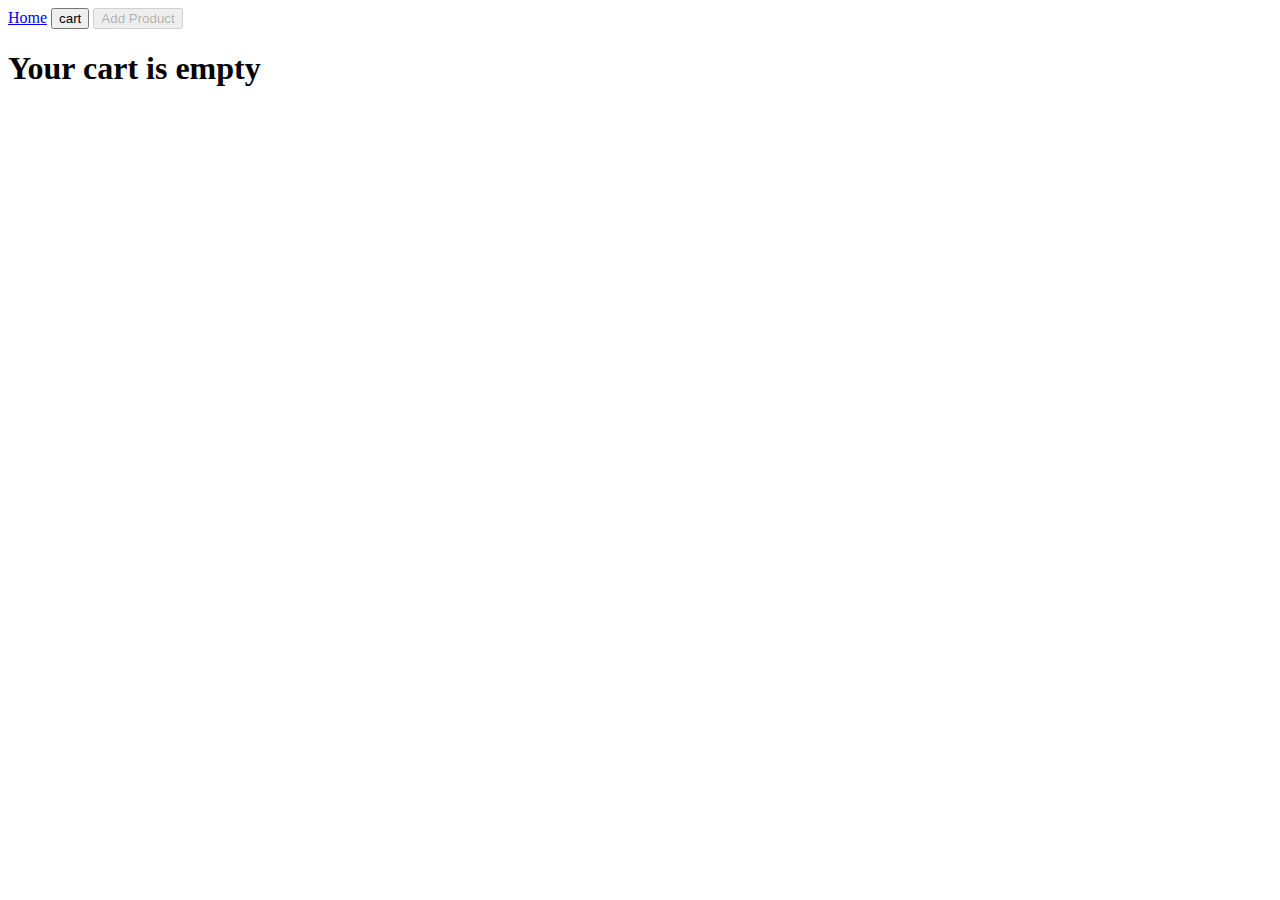
<file: cart.html>
<!DOCTYPE html>
<html lang="en">
<head>
    <meta charset="UTF-8">
    <meta http-equiv="X-UA-Compatible" content="IE=edge">
    <meta name="viewport" content="width=device-width, initial-scale=1.0">
    <title>Document</title>

    <link href="https://cdn.jsdelivr.net/npm/bootstrap@5.1.3/dist/css/bootstrap.min.css" rel="stylesheet" integrity="sha384-1BmE4kWBq78iYhFldvKuhfTAU6auU8tT94WrHftjDbrCEXSU1oBoqyl2QvZ6jIW3" crossorigin="anonymous">
</head>
<body>
    <nav class="navbar navbar-light bg-light">
        <div class="container-fluid justify-content-end">
            <a href="index.html" class="btn">Home</a>
            <a href="cart.html" class="active"><button class="btn mx-2">cart</button></a>
            <button disabled class="btn btn-primary" data-bs-toggle="modal" data-bs-target="#addProduct">Add Product</button>
        </div>
    </nav>
    <div id="cartItems"></div>
    <div id="total"></div>
    <button id="checkout" class="btn btn-success" onclick="clearCart()">Checkout</button>
    <script src="./cart.js"></script>
</body>
</html>
</file>
